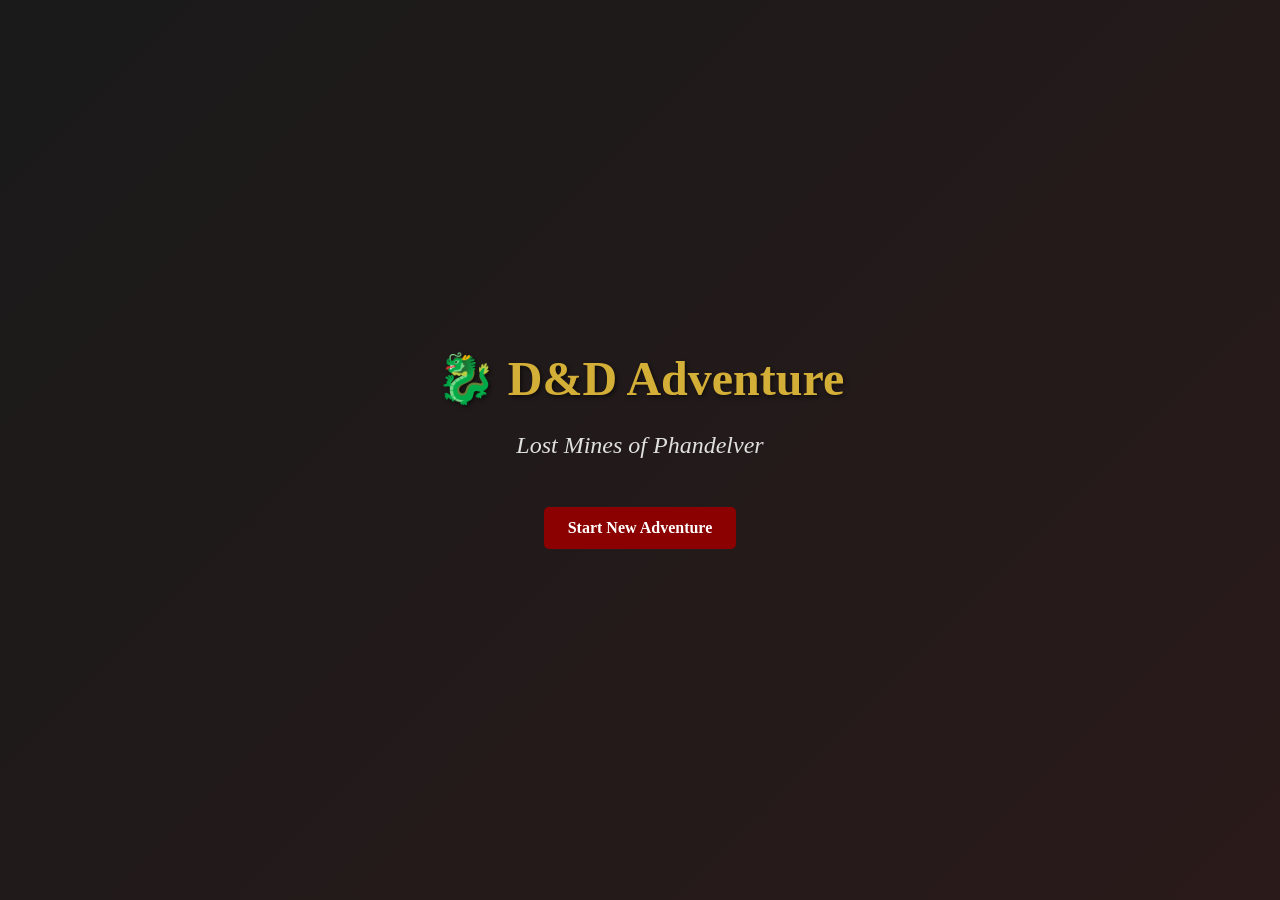
<file: index.html>
<!DOCTYPE html>
<html lang="en">
<head>
    <meta charset="UTF-8">
    <meta name="viewport" content="width=device-width, initial-scale=1.0">
    <meta name="description" content="D&D Adventure PWA - Create characters and play Lost Mines of Phandelver">
    <meta name="theme-color" content="#8B0000">
    <title>D&D Adventure</title>
    <link rel="stylesheet" href="styles.css">
    <link rel="manifest" href="manifest.json">
    <link rel="icon" type="image/png" href="icon-192.png">
</head>
<body>
    <div id="app">
        <!-- Welcome Screen -->
        <section id="welcome-screen" class="screen active">
            <div class="container">
                <h1>🐉 D&D Adventure</h1>
                <p class="subtitle">Lost Mines of Phandelver</p>
                <button id="start-btn" class="btn btn-primary">Start New Adventure</button>
                <button id="continue-btn" class="btn btn-secondary">Continue Adventure</button>
            </div>
        </section>

        <!-- Character Creation Screen -->
        <section id="character-creation-screen" class="screen">
            <div class="container">
                <h2>Create Your Character</h2>
                
                <form id="character-form">
                    <div class="form-group">
                        <label for="player-name">Player Name:</label>
                        <input type="text" id="player-name" required>
                    </div>

                    <div class="form-group">
                        <label for="character-name">Character Name:</label>
                        <input type="text" id="character-name" required>
                    </div>

                    <div class="form-group">
                        <label for="race">Race:</label>
                        <select id="race" required>
                            <option value="">Select Race</option>
                            <option value="Human">Human</option>
                            <option value="Elf">Elf</option>
                            <option value="Dwarf">Dwarf</option>
                            <option value="Halfling">Halfling</option>
                            <option value="Half-Elf">Half-Elf</option>
                        </select>
                    </div>

                    <div class="form-group">
                        <label for="class">Class:</label>
                        <select id="class" required>
                            <option value="">Select Class</option>
                            <option value="Fighter">Fighter</option>
                            <option value="Cleric">Cleric</option>
                            <option value="Rogue">Rogue</option>
                            <option value="Wizard">Wizard</option>
                        </select>
                    </div>

                    <div class="stats-container">
                        <h3>Ability Scores</h3>
                        <button type="button" id="roll-stats-btn" class="btn btn-secondary">Roll Stats</button>
                        
                        <div class="stats-grid">
                            <div class="stat-item">
                                <label>Strength:</label>
                                <input type="number" id="strength" readonly>
                            </div>
                            <div class="stat-item">
                                <label>Dexterity:</label>
                                <input type="number" id="dexterity" readonly>
                            </div>
                            <div class="stat-item">
                                <label>Constitution:</label>
                                <input type="number" id="constitution" readonly>
                            </div>
                            <div class="stat-item">
                                <label>Intelligence:</label>
                                <input type="number" id="intelligence" readonly>
                            </div>
                            <div class="stat-item">
                                <label>Wisdom:</label>
                                <input type="number" id="wisdom" readonly>
                            </div>
                            <div class="stat-item">
                                <label>Charisma:</label>
                                <input type="number" id="charisma" readonly>
                            </div>
                        </div>
                    </div>

                    <button type="submit" class="btn btn-primary">Begin Adventure</button>
                </form>
            </div>
        </section>

        <!-- Game Screen -->
        <section id="game-screen" class="screen">
            <div class="container">
                <!-- Character Sheet Panel -->
                <div id="character-sheet" class="panel">
                    <h3>Character Sheet</h3>
                    <div id="character-info"></div>
                </div>

                <!-- Adventure Log -->
                <div id="adventure-log" class="panel">
                    <h3>Adventure Log</h3>
                    <div id="story-content"></div>
                </div>

                <!-- Dice Roller -->
                <div id="dice-roller" class="panel">
                    <h3>Dice Roller</h3>
                    <div class="dice-buttons">
                        <button class="btn btn-dice" data-dice="d20">d20</button>
                        <button class="btn btn-dice" data-dice="d12">d12</button>
                        <button class="btn btn-dice" data-dice="d10">d10</button>
                        <button class="btn btn-dice" data-dice="d8">d8</button>
                        <button class="btn btn-dice" data-dice="d6">d6</button>
                        <button class="btn btn-dice" data-dice="d4">d4</button>
                    </div>
                    <div id="dice-result"></div>
                </div>

                <!-- Action Panel -->
                <div id="action-panel" class="panel">
                    <h3>Actions</h3>
                    <div id="action-buttons"></div>
                </div>

                <!-- Controls -->
                <div class="controls">
                    <button id="save-btn" class="btn btn-secondary">Save Game</button>
                    <button id="reset-btn" class="btn btn-danger">New Adventure</button>
                </div>
            </div>
        </section>
    </div>

    <script src="app.js"></script>
</body>
</html>
</file>
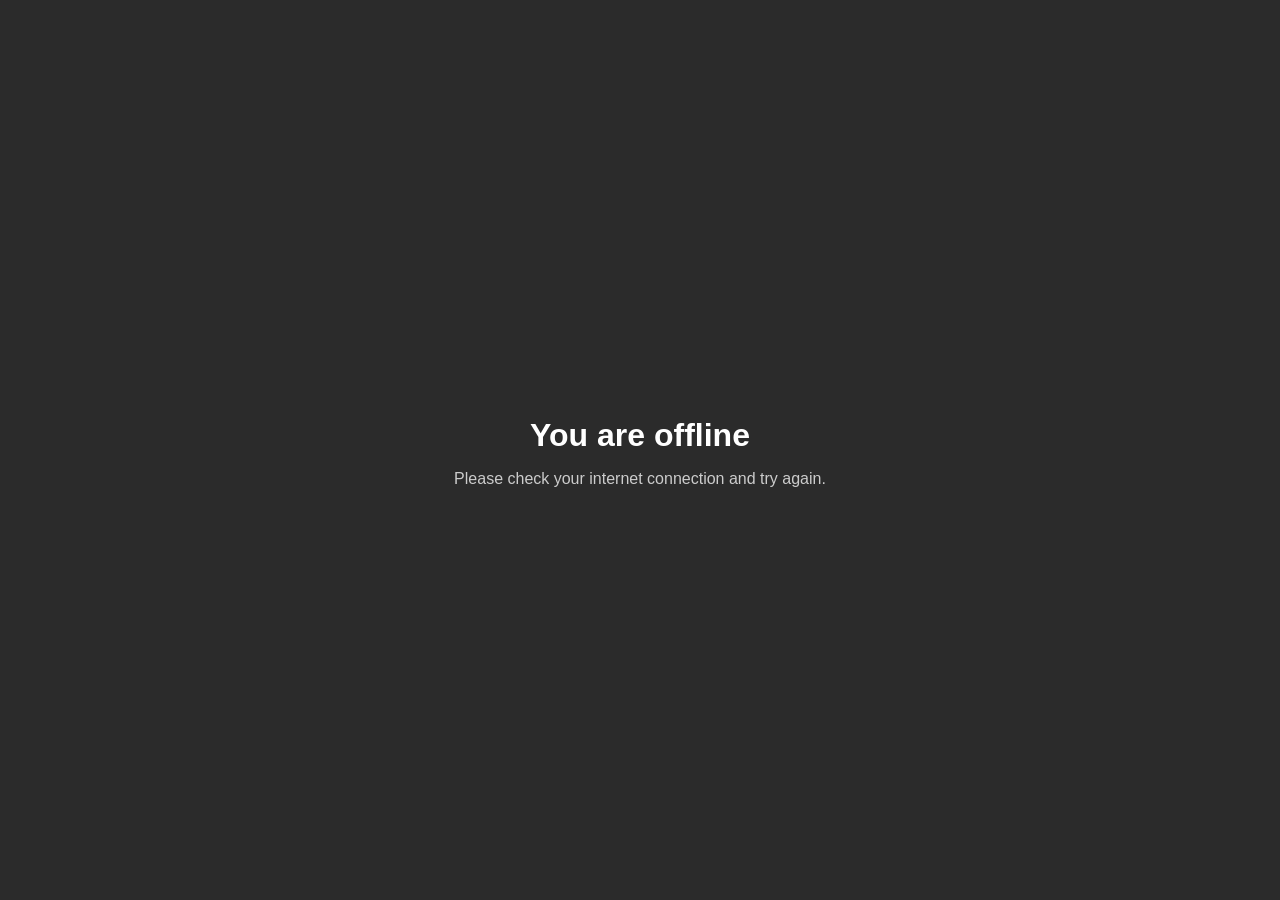
<file: offline.html>
<!DOCTYPE html>
<html lang="en">
<head>
  <meta charset="UTF-8">
  <meta name="viewport" content="width=device-width, initial-scale=1.0">
  <title>Offline - DnD PWA</title>
  <style>
    body {
      font-family: sans-serif;
      display: flex;
      align-items: center;
      justify-content: center;
      height: 100vh;
      margin: 0;
      background: #2b2b2b;
      color: #fff;
      text-align: center;
    }
    h1 { margin-bottom: 1rem; }
    p { color: #ccc; }
  </style>
</head>
<body>
  <div>
    <h1>You are offline</h1>
    <p>Please check your internet connection and try again.</p>
  </div>
</body>
</html>
</file>
<file: styles.css>
* {
    margin: 0;
    padding: 0;
    box-sizing: border-box;
}

:root {
    --primary-color: #8B0000;
    --secondary-color: #D4AF37;
    --bg-color: #1a1a1a;
    --text-color: #e0e0e0;
    --panel-bg: #2a2a2a;
    --border-color: #444;
}

body {
    font-family: 'Georgia', serif;
    background: linear-gradient(135deg, #1a1a1a 0%, #2a1a1a 100%);
    color: var(--text-color);
    min-height: 100vh;
    line-height: 1.6;
}

.container {
    max-width: 1200px;
    margin: 0 auto;
    padding: 20px;
}

/* Screen Management */
.screen {
    display: none;
    min-height: 100vh;
    animation: fadeIn 0.5s ease-in;
}

.screen.active {
    display: block;
}

@keyframes fadeIn {
    from { opacity: 0; }
    to { opacity: 1; }
}

/* Welcome Screen */
#welcome-screen {
    display: flex;
    align-items: center;
    justify-content: center;
    text-align: center;
}

#welcome-screen h1 {
    font-size: 3rem;
    color: var(--secondary-color);
    margin-bottom: 0.5rem;
    text-shadow: 2px 2px 4px rgba(0,0,0,0.5);
}

.subtitle {
    font-size: 1.5rem;
    color: var(--text-color);
    margin-bottom: 2rem;
    font-style: italic;
}

/* Buttons */
.btn {
    padding: 12px 24px;
    font-size: 1rem;
    border: none;
    border-radius: 5px;
    cursor: pointer;
    margin: 10px;
    transition: all 0.3s ease;
    font-family: inherit;
    font-weight: bold;
}

.btn-primary {
    background: var(--primary-color);
    color: white;
}

.btn-primary:hover {
    background: #a00000;
    transform: translateY(-2px);
    box-shadow: 0 5px 15px rgba(139, 0, 0, 0.4);
}

.btn-secondary {
    background: var(--secondary-color);
    color: #1a1a1a;
}

.btn-secondary:hover {
    background: #e0bf47;
    transform: translateY(-2px);
}

.btn-danger {
    background: #444;
    color: white;
}

.btn-danger:hover {
    background: #555;
}

.btn-dice {
    background: #4a4a4a;
    color: white;
    padding: 8px 16px;
    margin: 5px;
}

.btn-dice:hover {
    background: #5a5a5a;
}

/* Forms */
.form-group {
    margin-bottom: 20px;
}

.form-group label {
    display: block;
    margin-bottom: 5px;
    color: var(--secondary-color);
    font-weight: bold;
}

.form-group input,
.form-group select {
    width: 100%;
    padding: 10px;
    border: 2px solid var(--border-color);
    border-radius: 5px;
    background: var(--panel-bg);
    color: var(--text-color);
    font-size: 1rem;
}

.form-group input:focus,
.form-group select:focus {
    outline: none;
    border-color: var(--secondary-color);
}

/* Stats */
.stats-container {
    margin: 20px 0;
    padding: 20px;
    background: var(--panel-bg);
    border-radius: 10px;
    border: 2px solid var(--border-color);
}

.stats-container h3 {
    color: var(--secondary-color);
    margin-bottom: 15px;
}

.stats-grid {
    display: grid;
    grid-template-columns: repeat(auto-fit, minmax(150px, 1fr));
    gap: 15px;
    margin-top: 15px;
}

.stat-item {
    display: flex;
    flex-direction: column;
}

.stat-item label {
    color: var(--secondary-color);
    font-weight: bold;
    margin-bottom: 5px;
}

.stat-item input {
    padding: 8px;
    border: 2px solid var(--border-color);
    border-radius: 5px;
    background: #1a1a1a;
    color: var(--text-color);
    text-align: center;
    font-size: 1.2rem;
    font-weight: bold;
}

/* Panels */
.panel {
    background: var(--panel-bg);
    border: 2px solid var(--border-color);
    border-radius: 10px;
    padding: 20px;
    margin-bottom: 20px;
}

.panel h3 {
    color: var(--secondary-color);
    border-bottom: 2px solid var(--border-color);
    padding-bottom: 10px;
    margin-bottom: 15px;
}

/* Character Info */
#character-info {
    line-height: 1.8;
}

#character-info p {
    margin: 5px 0;
}

#character-info strong {
    color: var(--secondary-color);
}

/* Adventure Log */
#story-content {
    max-height: 400px;
    overflow-y: auto;
    padding: 10px;
    background: #1a1a1a;
    border-radius: 5px;
}

.story-entry {
    margin-bottom: 15px;
    padding: 10px;
    background: var(--panel-bg);
    border-left: 3px solid var(--secondary-color);
    border-radius: 3px;
}

.story-entry.dm {
    border-left-color: var(--primary-color);
}

.story-entry.player {
    border-left-color: #4a90e2;
}

.story-entry.dice {
    border-left-color: #50c878;
}

/* Dice Results */
#dice-result {
    margin-top: 15px;
    padding: 15px;
    background: #1a1a1a;
    border-radius: 5px;
    text-align: center;
    font-size: 1.5rem;
    font-weight: bold;
    color: var(--secondary-color);
    min-height: 60px;
}

.dice-buttons {
    display: flex;
    flex-wrap: wrap;
    justify-content: center;
    gap: 10px;
}

/* Action Buttons */
#action-buttons {
    display: flex;
    flex-direction: column;
    gap: 10px;
}

#action-buttons .btn {
    width: 100%;
    margin: 0;
}

/* Controls */
.controls {
    display: flex;
    justify-content: center;
    gap: 10px;
    margin-top: 20px;
}

/* Scrollbar Styling */
::-webkit-scrollbar {
    width: 10px;
}

::-webkit-scrollbar-track {
    background: #1a1a1a;
}

::-webkit-scrollbar-thumb {
    background: var(--border-color);
    border-radius: 5px;
}

::-webkit-scrollbar-thumb:hover {
    background: #555;
}

/* Responsive Design */
@media (max-width: 768px) {
    #welcome-screen h1 {
        font-size: 2rem;
    }

    .subtitle {
        font-size: 1.2rem;
    }

    .stats-grid {
        grid-template-columns: repeat(2, 1fr);
    }

    .btn {
        padding: 10px 20px;
        font-size: 0.9rem;
    }

    .controls {
        flex-direction: column;
    }

    .controls .btn {
        width: 100%;
    }
}

/* Loading Animation */
@keyframes pulse {
    0%, 100% { opacity: 1; }
    50% { opacity: 0.5; }
}

.loading {
    animation: pulse 1.5s ease-in-out infinite;
}
</file>
